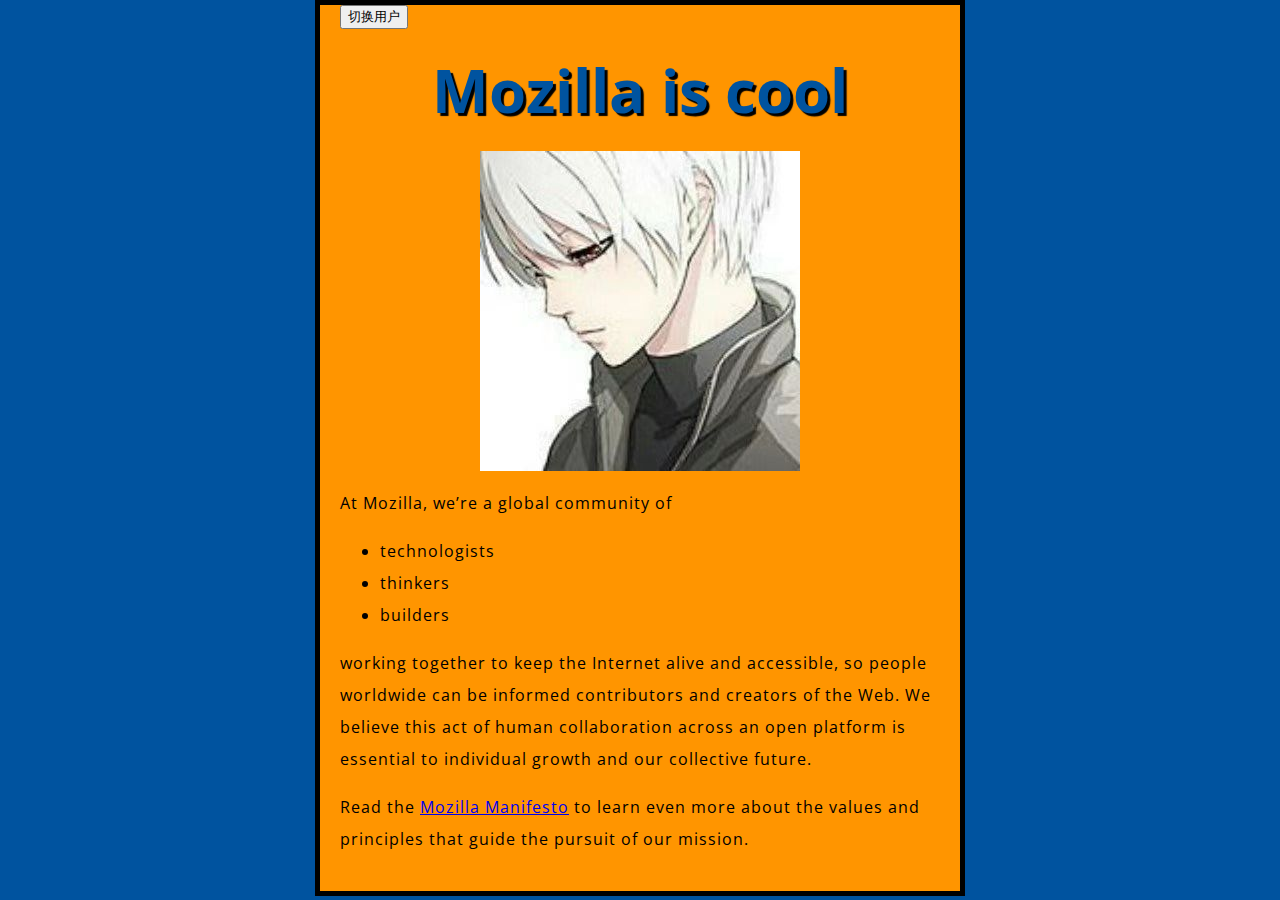
<file: test-site/index.html>
<!DOCTYPE html>
<html>

<head>
  <meta charset="utf-8">
  <title>My test page</title>
  <link href="styles/style.css" rel="stylesheet">
  <link href="https://fonts.font.im/css?family=Open+Sans" rel="stylesheet" type="text/css">
</head>
<button>切换用户</button>
<script src="scripts/main.js" defer></script>

<body>
  <h1>Mozilla is cool</h1>
  <img src="images/tupian1.jpg" alt="The Firefox logo: a flaming fox surrounding the Earth.">

  <p>At Mozilla, we’re a global community of</p>

  <ul> <!-- changed to list in the tutorial -->
    <li>technologists</li>
    <li>thinkers</li>
    <li>builders</li>
  </ul>

  <p>working together to keep the Internet alive and accessible, so people worldwide can be informed contributors and
    creators of the Web.
    We believe this act of human collaboration across an open platform is essential to individual growth and our
    collective future.</p>

  <p>Read the <a href="https://www.mozilla.org/en-US/about/manifesto/">Mozilla Manifesto</a>
    to learn even more about the values and principles that guide the pursuit of our mission.</p>
</body>

</html>
</file>
<file: test-site/styles/style.css>
html {
  /* px 表示“像素（pixels）”: 基础字号为 10 像素 */
  font-size: 10px;
  /* Google fonts 输出的 CSS */
  font-family: 'Open Sans', sans-serif;
  background-color: #00539F;
}

h1 {
  font-size: 60px;
  text-align: center;
  margin: 0;
  padding: 20px 0;
  color: #00539F;
  text-shadow: 3px 3px 1px black;
}

p,
li {
  font-size: 16px;
  /* line-height 后面可以跟不同的参数，如果是数字，就是当前字体大小乘上数字 */
  line-height: 2;
  letter-spacing: 1px;
}

body {
  width: 600px;
  margin: 0 auto;
  background-color: #FF9500;
  padding: 0 20px 20px 20px;
  border: 5px solid black;
}

img {
  display: block;
  margin: 0 auto;
}
</file>
